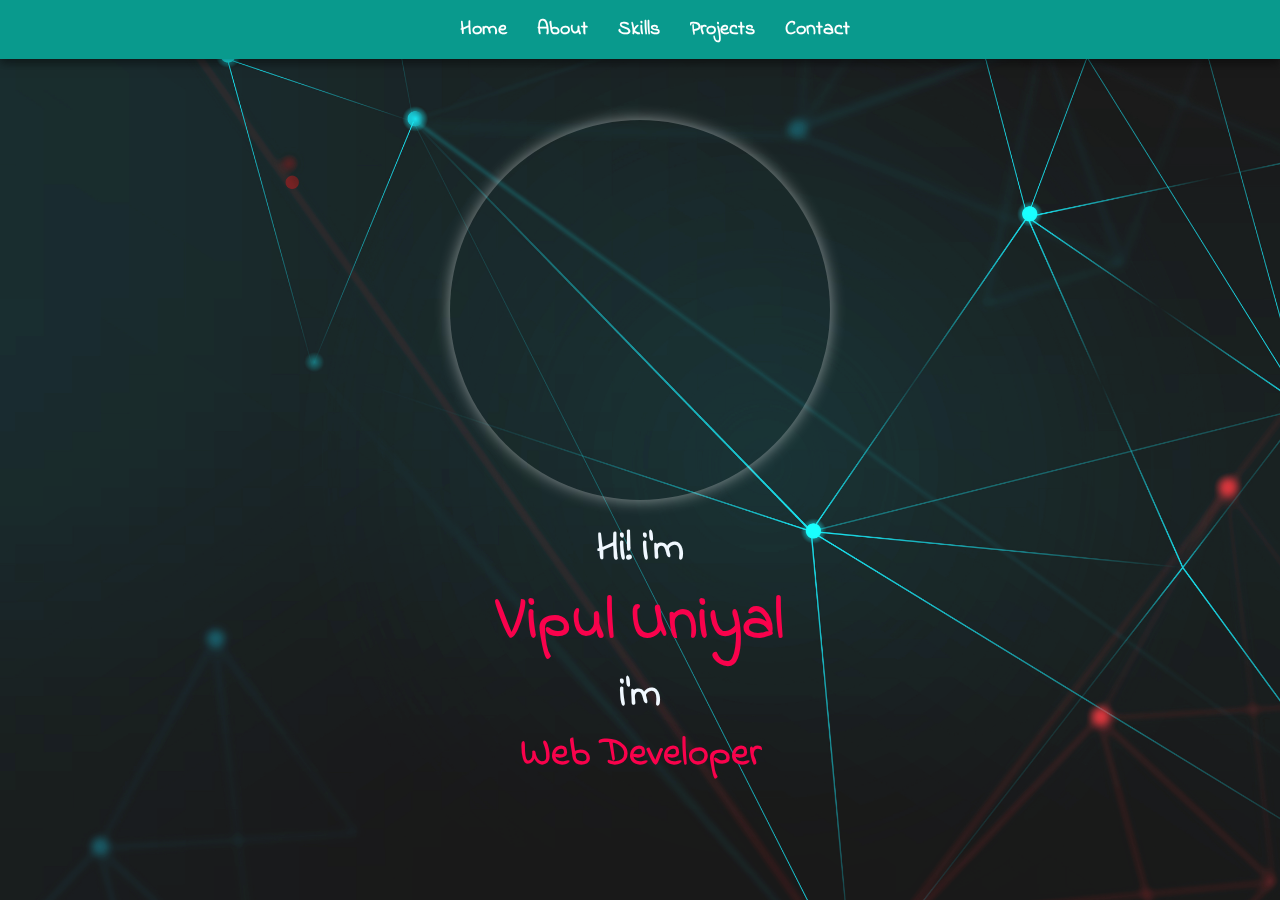
<file: MyPortfolio/index.html>
<!DOCTYPE html>
<html lang="en">
<head>
  <meta charset="UTF-8">
  <meta name="viewport" content="width=device-width, initial-scale=1.0">
  <link rel="icon" type="image/x-icon" href="/img4portf/apple-touch-icon.png">
  <link rel="stylesheet" href="style.css">
  <link rel="preconnect" href="https://fonts.googleapis.com">
<link rel="preconnect" href="https://fonts.gstatic.com" crossorigin>
<link href="https://fonts.googleapis.com/css2?family=Host+Grotesk:ital,wght@0,300..800;1,300..800&family=Nunito+Sans:ital,opsz,wght@0,6..12,200..1000;1,6..12,200..1000&family=Raleway:ital,wght@0,100..900;1,100..900&family=Roboto:ital,wght@0,100;0,300;0,400;0,500;0,700;0,900;1,100;1,300;1,400;1,500;1,700;1,900&display=swap" rel="stylesheet">
<link rel="preconnect" href="https://fonts.googleapis.com">
<link rel="preconnect" href="https://fonts.gstatic.com" crossorigin>
<link href="https://fonts.googleapis.com/css2?family=Dancing+Script:wght@400..700&family=Host+Grotesk:ital,wght@0,300..800;1,300..800&family=Indie+Flower&family=Nunito+Sans:ital,opsz,wght@0,6..12,200..1000;1,6..12,200..1000&family=Raleway:ital,wght@0,100..900;1,100..900&family=Roboto:ital,wght@0,100;0,300;0,400;0,500;0,700;0,900;1,100;1,300;1,400;1,500;1,700;1,900&display=swap" rel="stylesheet">
 
<title>Vipul Uniyal</title>
</head>
<body>
 
  <nav class="nav">
   <ul><i class="fa-solid fa-font"></i>
     <li><a href="index.html">Home</a></li>
    <li><a href="about.html">About</a></li>
    <li><a href="skills.html">Skills</a></li>
    <li><a href="projects.html">Projects</a></li>
    <li><a href="contact.html">Contact</a></li> 
   </ul>
  </nav>

  <div class="pic"></div>
  
  <div class="intro">
    <h2>Hi! i'm </h2> 
    <span><h1 class="name">Vipul Uniyal</h1></span>
    <h2>i'm <br><span>Web Developer</span></h2>
  </div>

 <footer class="foot">  </footer>
  <script src="main.js"></script>
</body>
</html>
</file>
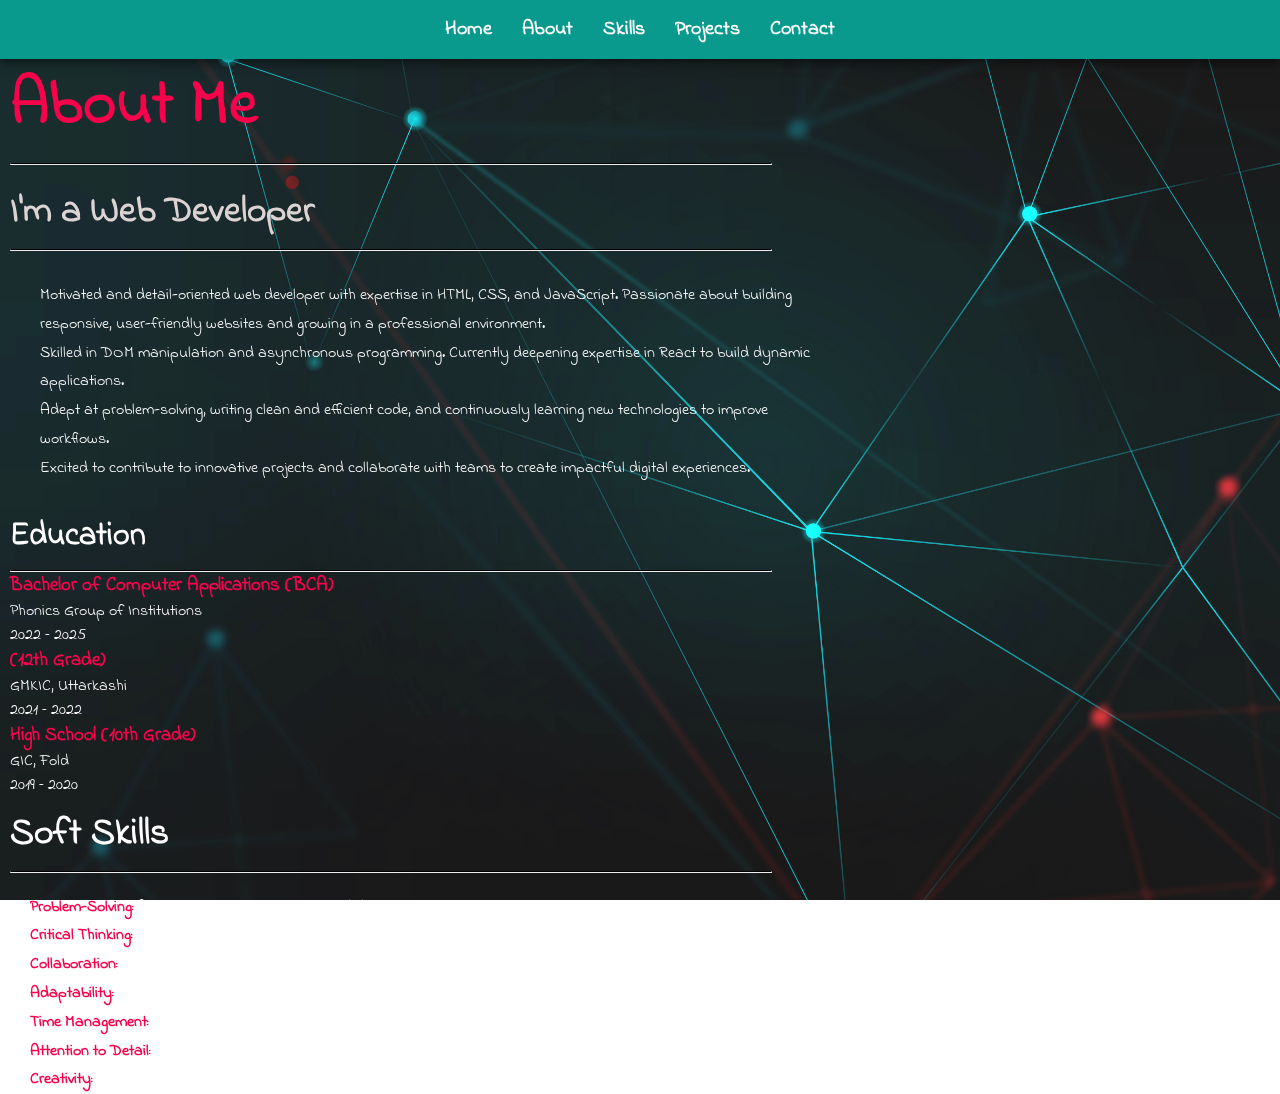
<file: MyPortfolio/about.html>
<!DOCTYPE html>
<html lang="en">
<head>
    <meta charset="UTF-8">
    <meta name="viewport" content="width=device-width, initial-scale=1.0">
    <link rel="icon" type="image/x-icon" href="/img4portf/apple-touch-icon.png">
    <title>About-Vipul Uniyal</title>
    
    <!-- Optimized Google Fonts Import -->
    <link rel="preconnect" href="https://fonts.googleapis.com">
    <link rel="preconnect" href="https://fonts.gstatic.com" crossorigin>
    <link href="https://fonts.googleapis.com/css2?family=Dancing+Script:wght@400..700&family=Indie+Flower&family=Nunito+Sans:wght@200..1000&family=Raleway:wght@100..900&family=Roboto:wght@100..900&display=swap" rel="stylesheet">

    <!-- Stylesheet -->
    <link rel="stylesheet" href="about.css">
</head>
<body>
    <!-- Navigation -->
    <nav class="nav">
        <ul>
            <li><a href="index.html">Home</a></li>
            <li><a href="about.html">About</a></li>
            <li><a href="skills.html">Skills</a></li>
            <li><a href="#project">Projects</a></li>
            <li><a href="#contact">Contact</a></li>
        </ul>
    </nav>

    <!-- About Section -->
    <section class="about">
        <h1>About Me</h1>
        <hr>
        <h3 class="int">I'm a Web Developer</h3>
        <hr>
        <p class="content">
            Motivated and detail-oriented web developer with expertise in HTML, CSS, and JavaScript. Passionate about building responsive, user-friendly websites and growing in a professional environment.<br>
            Skilled in DOM manipulation and asynchronous programming. Currently deepening expertise in React to build dynamic applications.<br>
            Adept at problem-solving, writing clean and efficient code, and continuously learning new technologies to improve workflows.<br>
            Excited to contribute to innovative projects and collaborate with teams to create impactful digital experiences.
        </p>
    </section>

   


    <!--Education-->
   
    <section id="education">
        <h2>Education</h2>
        <hr>
       <strong class="course"><h3>Bachelor of Computer Applications (BCA)</h3></strong>
                Phonics Group of Institutions <br> 2022 – 2025
            
                <strong class="course"><h3>(12th Grade)</h3></strong>
                GMKIC, Uttarkashi <br> 2021 – 2022
                <strong class="course"><h3>High School (10th Grade)</h3></strong> 
                GIC, Fold <br> 2019 – 2020
           
    </section>

     <!-- Soft Skills Section -->
     <section class="soft-skills">
        <h3 class="h3">Soft Skills</h3>
        <hr>
        <ul class="soft-s-content">
            <li><strong>Problem-Solving:</strong> Ability to analyze challenges and develop effective solutions.</li>
            <li><strong>Critical Thinking:</strong> Logical approach to debugging and optimizing code.</li>
            <li><strong>Collaboration:</strong> Experience working in teams and communicating ideas effectively.</li>
            <li><strong>Adaptability:</strong> Quick learner, open to new technologies and workflows.</li>
            <li><strong>Time Management:</strong> Efficient at balancing multiple projects and meeting deadlines.</li>
            <li><strong>Attention to Detail:</strong> Focused on writing clean, maintainable, and efficient code.</li>
            <li><strong>Creativity:</strong> Passion for designing intuitive and engaging user experiences.</li>
        </ul>
    </section>
    




    <!-- JavaScript -->
    <script src="main.js" defer></script>
</body>
</html>
</file>
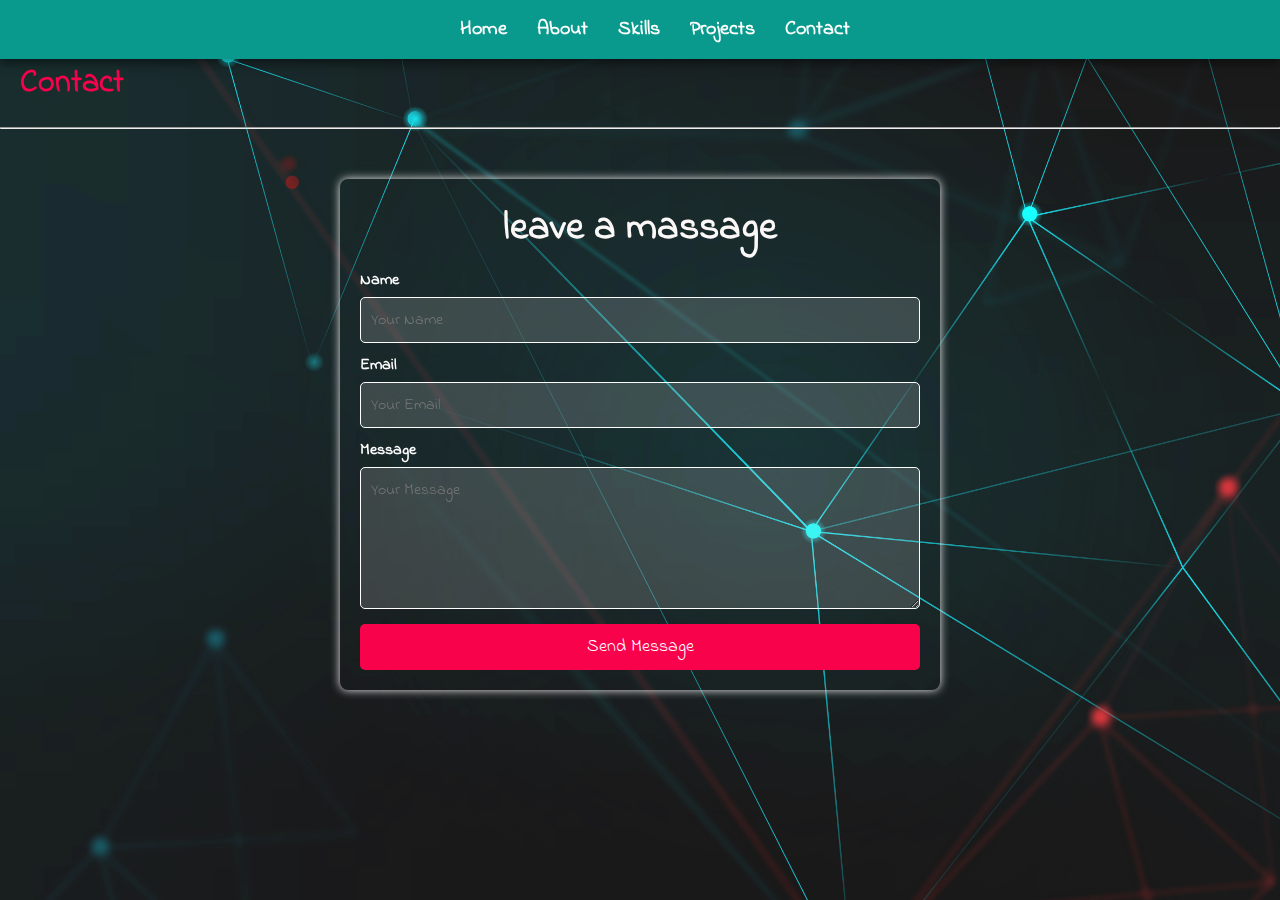
<file: MyPortfolio/contact.html>
<!DOCTYPE html>
<html lang="en">
<head>
    <meta charset="UTF-8">
    <meta name="viewport" content="width=device-width, initial-scale=1.0"> <link rel="stylesheet" href="style.css">
    <link rel="icon" type="image/x-icon" href="/img4portf/apple-touch-icon.png">
    <link rel="preconnect" href="https://fonts.gstatic.com" crossorigin>
  <!-- Optimized Google Fonts Import -->
  <link rel="preconnect" href="https://fonts.googleapis.com">
  <link rel="preconnect" href="https://fonts.gstatic.com" crossorigin>
  <link href="https://fonts.googleapis.com/css2?family=Dancing+Script:wght@400..700&family=Indie+Flower&family=Nunito+Sans:wght@200..1000&family=Raleway:wght@100..900&family=Roboto:wght@100..900&display=swap" rel="stylesheet">

    <title>Contact /Vipul Uniyal</title>
</head>
<body>
    <nav class="nav">
        <ul><i class="fa-solid fa-font"></i>
          <li><a href="index.html">Home</a></li>
         <li><a href="about.html">About</a></li>
         <li><a href="skills.html">Skills</a></li>
         <li><a href="projects.html">Projects</a></li>
         <li><a href="contact.html">Contact</a></li>
        </ul>
       </nav>
       <h1 class="contact">Contact</h1>
       <hr>
       <style>
        body {
            font-family: Arial, sans-serif;
            margin: 0;
            padding: 0;
            background-color: #ffffff;
        }
        .contact-section {
            width: 100%;
            max-width: 600px;
            color: white;
            margin: 50px auto;
            background: #ffffff;
            padding: 20px;
           background: transparent;
            box-shadow: 0 0 10px rgb(242, 237, 237);
            border-radius: 8px;
        }
        h2 {
            text-align: center;
            color: #fdf8f8;
        }
        .contact-form {
            display: flex;
            flex-direction: column;
        }
        .contact-form label {
            margin-top: 10px;
            font-weight: bold;
        }
        .contact-form input, .contact-form textarea {
            width: 100%;
            padding: 10px;
            margin-top: 5px;
            border: 1px solid #ffffff;
            border-radius: 5px;
            font-size: 16px;
            color: white;
            background-color: #cccccc35;
        }
        .contact-form button {
            margin-top: 15px;
            padding: 10px;
            background: rgb(249, 2, 76);
            color: white;
            border: none;
            border-radius: 5px;
            font-size: 18px;
            cursor: pointer;
        }
        .contact-form button:hover {
            background: rgb(9, 154, 141);
        }
       
        @media (max-width: 480px) {
            .contact-section {
                width: 95%;
                padding: 15px;
            }
            .contact-form input, .contact-form textarea {
                font-size: 14px;
                padding: 8px;
            }
            .contact-form button {
                font-size: 16px;
                padding: 8px;
            }
        }
    </style>
</head>
<body>
    <div class="contact-section">
        <h2> leave a massage</h2>
        <form class="contact-form">
            <label for="name">Name</label>
            <input type="text" id="name" name="name" placeholder="Your Name" required>
            
            <label for="email">Email</label>
            <input type="email" id="email" name="email" placeholder="Your Email" required>
            
            <label for="message">Message</label>
            <textarea id="message" name="message" rows="5" placeholder="Your Message" required></textarea>
            
            <button type="submit">Send Message</button>
        </form>
    </div>
<script src="main.js"></script>
</body>
</html>
</file>
<file: MyPortfolio/style.css>
/* General Reset */
* {
    margin: 0;
    padding: 0;
    box-sizing: border-box;
    font-family: 'Indie Flower', sans-serif;
    scroll-behavior: smooth;
}

/* Body Styling */

body {
    position: relative;
     background-color: rgb(0, 0, 0);
    background: none;
   
}

body::before {
    content: "";
    position: fixed;
    top: 0;
    left: 0;
    width: 100%;
    height: 100%;
    background: url(img4portf/abstract-digital-grid-black-background.jpg) center/cover no-repeat fixed;
    opacity: 0.9; /* Adjust this value to lower the visibility */
    z-index: -1;
}


/* Navigation Bar */
.nav {
    background-color: rgb(9, 154, 141);
    padding: 15px 0;
    box-shadow: 0px 4px 10px rgba(0, 0, 0, 0.5);
    position: fixed;
    width: 100%;
    top: 0;
    left: 0;
    z-index: 1000;
}

/* Navigation Links */
.nav ul {
    list-style: none;
    display: flex;
    justify-content: center;
    gap: 30px;
    transition: left 0.3s ease-in-out;
}

.nav li {
    font-size: 20px;
}

.nav li a {
    text-decoration: none;
    color: rgb(255, 255, 255);
    font-weight: bold;
    transition: color 0.3s ease-in-out;
}

.nav li a:hover {
    color: rgb(249, 2, 76);
}

/* Sidebar (For Mobile) */
@media screen and (max-width: 768px) {
    .nav ul {
        flex-direction: column;
        position: fixed;
        top: 0;
        left: -150px; /* Initially hidden */
        width: 150px;
        height: 100%;
        background-color: rgba(0, 0, 0, 0.9);
        align-items: center;
        padding-top: 20px;
        gap: 10px;
    }

    .nav ul.active {
        left: 0; /* Slide in */
    }
}

/* Hamburger Menu */
.menu-toggle {
    font-size: 30px;
    cursor: pointer;
    color: white;
    display: none; /* Hidden by default */
    position: fixed;
    top: 15px;
    right: 20px;
    z-index: 1101;
}

@media screen and (max-width: 768px) {
    .menu-toggle {
        display: block; /* Show only on mobile */
    }
}

/* Profile Section */
.pic { 
    width: 380px;
    height: 380px;
    background: url(img4portf/web pro.jpg) center/cover no-repeat;
    border-radius: 50%;
    margin: 120px auto 20px;
    display: flex;
    align-items: center;
    justify-content: center;
    box-shadow: 0px 0px 15px rgba(255, 255, 255, 0.5);
    border: 5px solid transparent;
    animation: glowing 2s infinite alternate;
}

/* Glowing Animation */
@keyframes glowing {
    0% { border-color: rgba(255, 255, 255, 0.3); }
    100% { border-color: rgba(255, 255, 255, 0.8); }
}

/* Sections */
section {
    text-align: center;
    padding: 80px 20px;
}

/* Headings */
h1, h2 {
    font-size: 2.5rem;
    font-weight: bold;
}

/* Button Styling */
.btn {
    display: inline-block;
    padding: 10px 20px;
    margin-top: 20px;
    font-size: 18px;
    font-weight: bold;
    color: white;
    background-color: #ff5733;
    border-radius: 25px;
    text-decoration: none;
}

/* Intro Section */
.intro {
    margin-top: 40px;
    margin: auto;
    width: 50%;
    text-align: center;
    color: aliceblue;
    font-family: 'Cabin Sketch', ui-serif, Georgia, 'Cambria' , Times 'New Roman', Times, serif;
}
.name{
    font-size: 60px;
}

span {
    color: rgb(249, 2, 76);
}

/* Responsive Design */

/* Tablet View */
@media screen and (max-width: 1024px) {
    .nav ul { gap: 20px; }

    .pic {
        width: 300px;
        height: 300px;
    }

    h1, h2 {
        font-size: 2rem;
    }

    .intro {
        width: 70%;
    }
}

/* Mobile View */
@media screen and (max-width: 768px) {
    .nav ul {
        flex-direction: column;
        align-items: center;
        gap: 15px;
        padding: 10px;
    }
}


/* projects section */
.pro{
        margin: 60px 0 20px 20px;
        color: rgb(249, 2, 76);
        text-align: left;
        font-size: 2rem;
       
        
    }





    /* contact section*/

    .contact{
       
        margin: 60px 0 20px 20px;
        color: rgb(249, 2, 76);
        text-align: left;
        font-size: 2rem;
    }
</file>
<file: MyPortfolio/about.css>
/* General Reset */
* {
    margin: 0;
    padding: 0;
    box-sizing: border-box;
    font-family: 'Indie Flower', sans-serif;
    scroll-behavior: smooth;
}

/* Body Styling */

body {
    position: relative;
     background-color: rgb(0, 0, 0);
    background: none;
   
}

body::before {
    content: "";
    position: fixed;
    top: 0;
    left: 0;
    width: 100%;
    height: 100%;
    background: url(img4portf/abstract-digital-grid-black-background.jpg) center/cover no-repeat fixed;
    opacity: 0.9; /* Adjust this value to lower the visibility */
    z-index: -1;
}


/* Navigation Bar */
.nav {
    background-color: rgb(9, 154, 141);
    padding: 15px 0;
    box-shadow: 0px 4px 10px rgba(0, 0, 0, 0.5);
    position: fixed;
    width: 100%;
    top: 0;
    left: 0;
    z-index: 1000;
}


/* Navigation Links */
.nav ul {
    list-style: none;
    display: flex;
    justify-content: center;
    gap: 30px;
    transition: left 0.3s ease-in-out;
}

.nav li {
    font-size: 20px;
}

.nav li a {
    text-decoration: none;
    color: white;
    font-weight: bold;
    transition: color 0.3s ease-in-out;
}

.nav li a:hover {
    color: rgb(249, 2, 76);
}

/* Sidebar (For Mobile) */
@media screen and (max-width: 768px) {
    .nav ul {
        flex-direction: column;
        position: fixed;
        top: 0;
        left: -150px; /* Initially hidden */
        width: 150px;
        height: 100%;
        background-color:rgba(0, 0, 0, 0.8);
        align-items: center;
        padding-top: 20px;
        gap: 10px;
    }

    .nav ul.active {
        left: 0; /* Slide in */
    }
}

/* Hamburger Menu */
.menu-toggle {
    font-size: 30px;
    cursor: pointer;
    color: white;
    display: none; /* Hidden by default */
    position: fixed;
    top: 15px;
    right: 20px;
    z-index: 1101;
}

@media screen and (max-width: 768px) {
    .menu-toggle {
        display: block; /* Show only on mobile */
    }
}

/* About Section */
.about {
    margin: 60px auto 20px 10px;
    color: rgb(249, 2, 76);
    text-align: left;
    font-size: 2rem;
}

.int {
    margin-top: 20px;

    text-align: left;
    color: rgb(220, 211, 211);
}

/* About Content */
.content {
    margin-top: 20px;
    margin-left: 20px;
    font-size: clamp(16px, 1.2vw, 18px);
    color: white;
    padding: 10px;
    line-height: 1.8;
    text-align: left;
    max-width: 800px;
    margin-left: 20px;
    margin-right: auto;
}

/* Horizontal Rule */
hr {
    border-top: 1px solid black;
    max-width: 60%;
    margin: 10px 0 0 0 ;
}

/* Soft Skills Section */
.soft-skills {
    margin: 10px 0 0 10px;
    text-align: left;
    font-size: 2rem;
    color: rgb(249, 2, 76);
}
.h3{
    color: white;
}

.soft-s-content {
    margin-top: 20px;
    margin-left: 20px;
    font-size: clamp(16px, 1.2vw, 18px);
    line-height: 1.8;
    text-align: left;
    max-width: 800px;
    margin-left: 20px;
    margin-right: auto;
    color: white;
}

/* Responsive Design */
@media screen and (max-width: 1024px) {
    .about, .soft-s {
        font-size: 1.8rem;
    }

    .content, .soft-s-content {
        font-size: 1rem;
    }
}

@media screen and (max-width: 768px) {
    .about, .soft-s {
        font-size: 1.5rem;
    }

    .content, .soft-s-content {
        font-size: 1rem;
    }
}
strong{
    color: rgb(249, 2, 76);
}
#education{
   
    color: white;
    margin: 10px 0 0 10px;
}
 #education ul li {
    color: white;
    margin: 10px 0 0 10px;
 }
h2{
    color: white;
    font-size: 2rem;
}
.course{
   
    color:  rgb(249, 2, 76);
}
</file>
